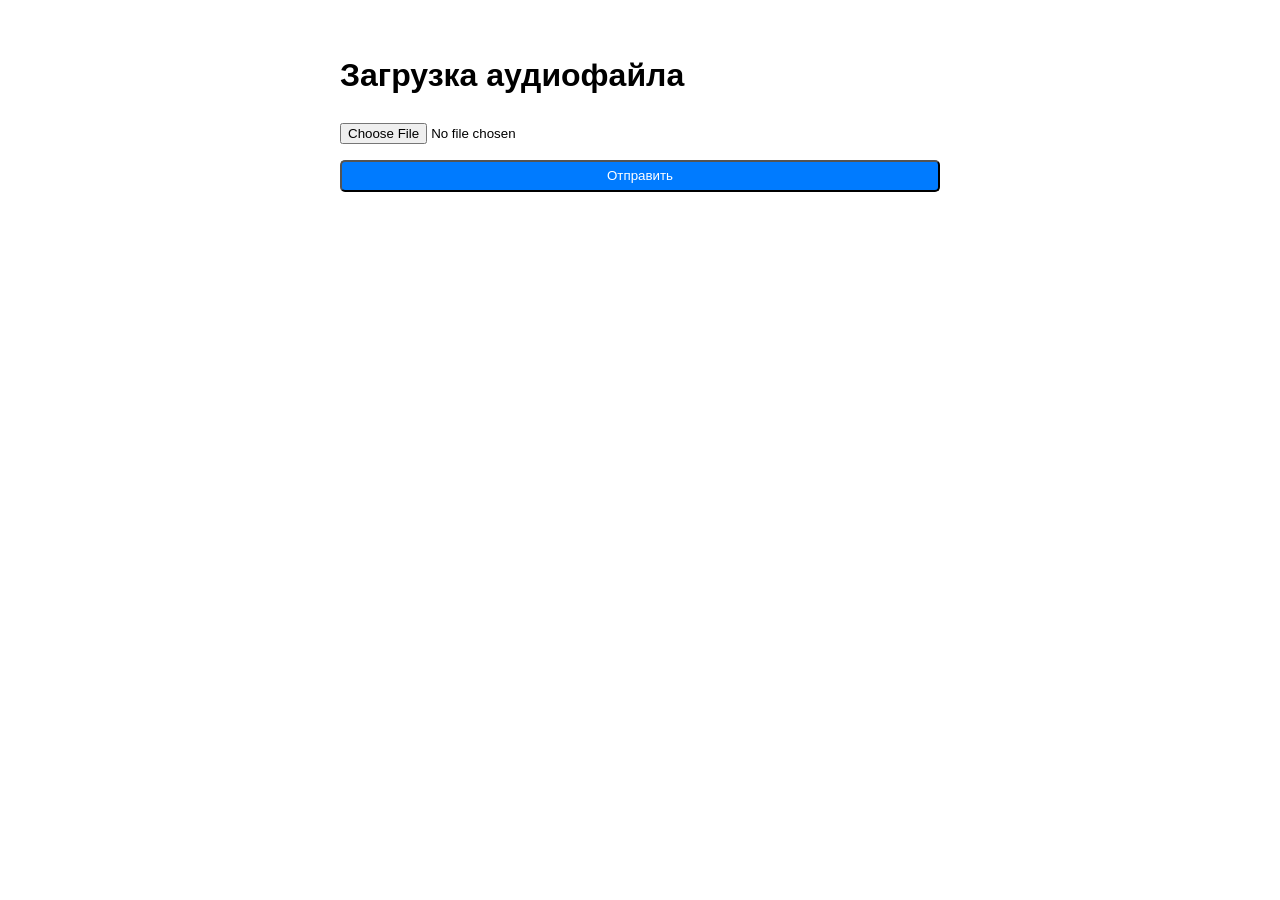
<file: audio_analysis/audio_analyze/index.html>
<!DOCTYPE html>
<html lang="en">
<head>
    <meta charset="UTF-8">
    <title>Audio Uploader</title>
    <style>
        body {
            font-family: Arial, sans-serif;
            margin: 50px auto;
            max-width: 600px;
            line-height: 1.6;
        }
        form {
            display: flex;
            flex-direction: column;
            gap: 1rem;
        }
        input[type=submit], button {
            padding: 0.5em 1em;
            background-color: #007BFF;
            color: white;
            border-radius: 5px;
            cursor: pointer;
        }
        pre {
            background-color: #fafafa;
            padding: 1em;
            overflow-x: scroll;
            white-space: pre-wrap;
        }
    </style>
</head>
<body>
    <h1>Загрузка аудиофайла</h1>
    <form id="uploadForm" enctype="multipart/form-data">
        <input type="file" name="file" accept="audio/wav"/>
        <button type="submit">Отправить</button>
    </form>
    <div id="result"></div>

    <script>
        document.getElementById('uploadForm').addEventListener('submit', function(event){
            event.preventDefault();

            const formData = new FormData(this);
            fetch('/upload', {
                method: 'POST',
                body: formData
            })
            .then(response => response.json())
            .then(data => {
                let output = '<pre>';

                if ('error' in data) {
                    output += `<span style="color: red;">Ошибка: ${data.error}</span>`;
                } else {
                    output += `<br/>${data.score}`;
                    output += `<br/>${data.T_max}`;
                    output += `<br/>${data.T_avg}`;
                    output += `<br/>${data.S_max}`;
                    output += `<br/>${data.S_avg}`;
                }

                output += '</pre>';
                document.getElementById('result').innerHTML = output;
            });
        });
    </script>
</body>
</html>
</file>
